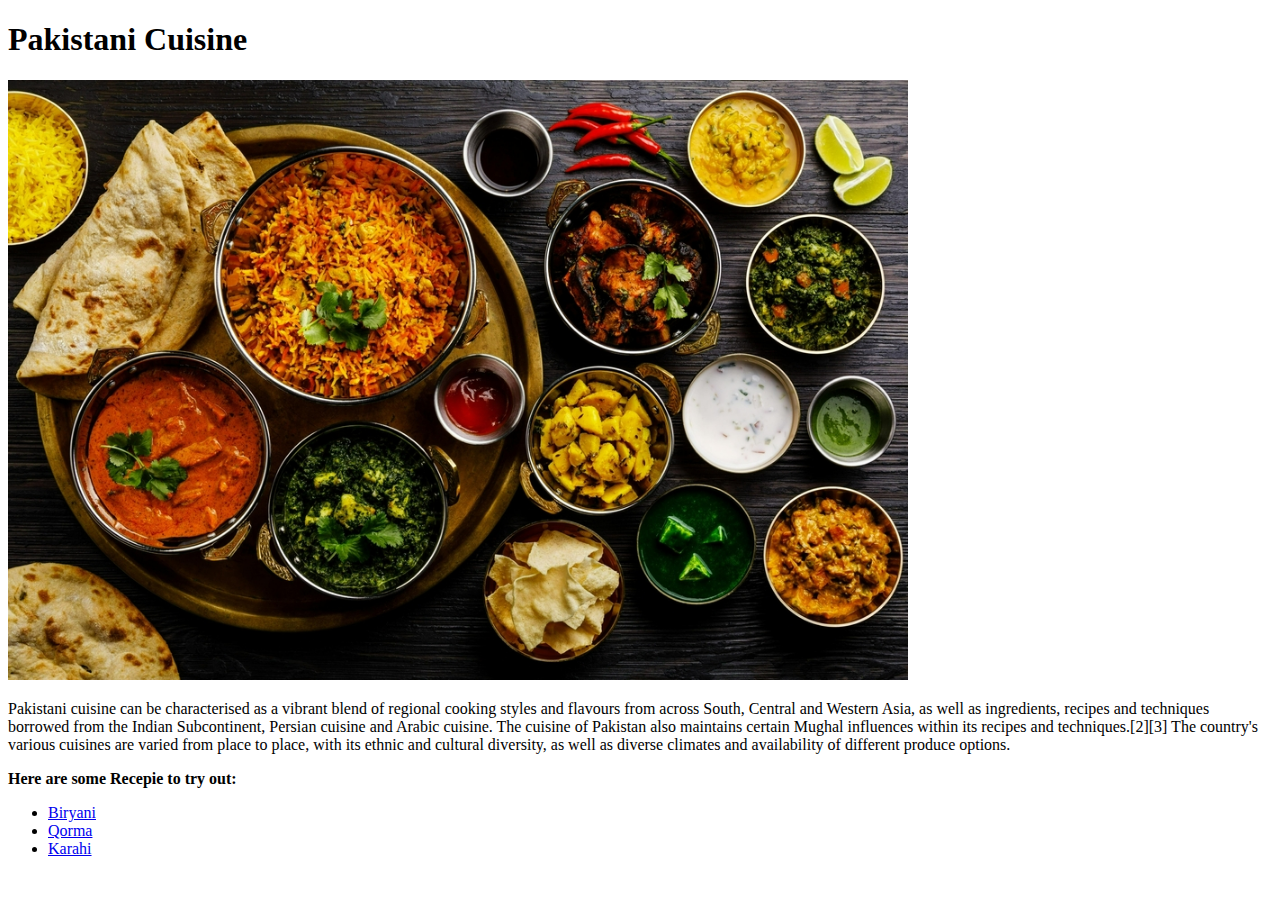
<file: index.html>
<!DOCTYPE html>

<html lang="en">
<head>
    <meta charset="UTF-8">
    <title>Recepies</title>
</head>
<body>
    <h1>Pakistani Cuisine</h1>
    <img src="Images/Pakistanifood.jpg" alt="Pakistani Food" height="600" width="900">
    <p>Pakistani cuisine can be characterised as a vibrant blend of regional cooking styles and flavours from across South, Central and Western Asia,
        as well as ingredients, recipes and techniques borrowed from the Indian Subcontinent, Persian cuisine and Arabic cuisine.
        The cuisine of Pakistan also maintains certain Mughal influences within its recipes and techniques.[2][3] The country's 
        various cuisines are varied from place to place, with its ethnic and cultural diversity, as well as diverse climates and 
        availability of different produce options.</p>
    <p><strong>Here are some Recepie to try out:</strong></p>
    <ul>
        <li><a href="guide/biryani.html">Biryani</a></li>
        <li><a href="guide/korma.html">Qorma</a></li>
        <li><a href="guide/karahi.html">Karahi</a></li>
    </ul>
</body>
</html>
</file>
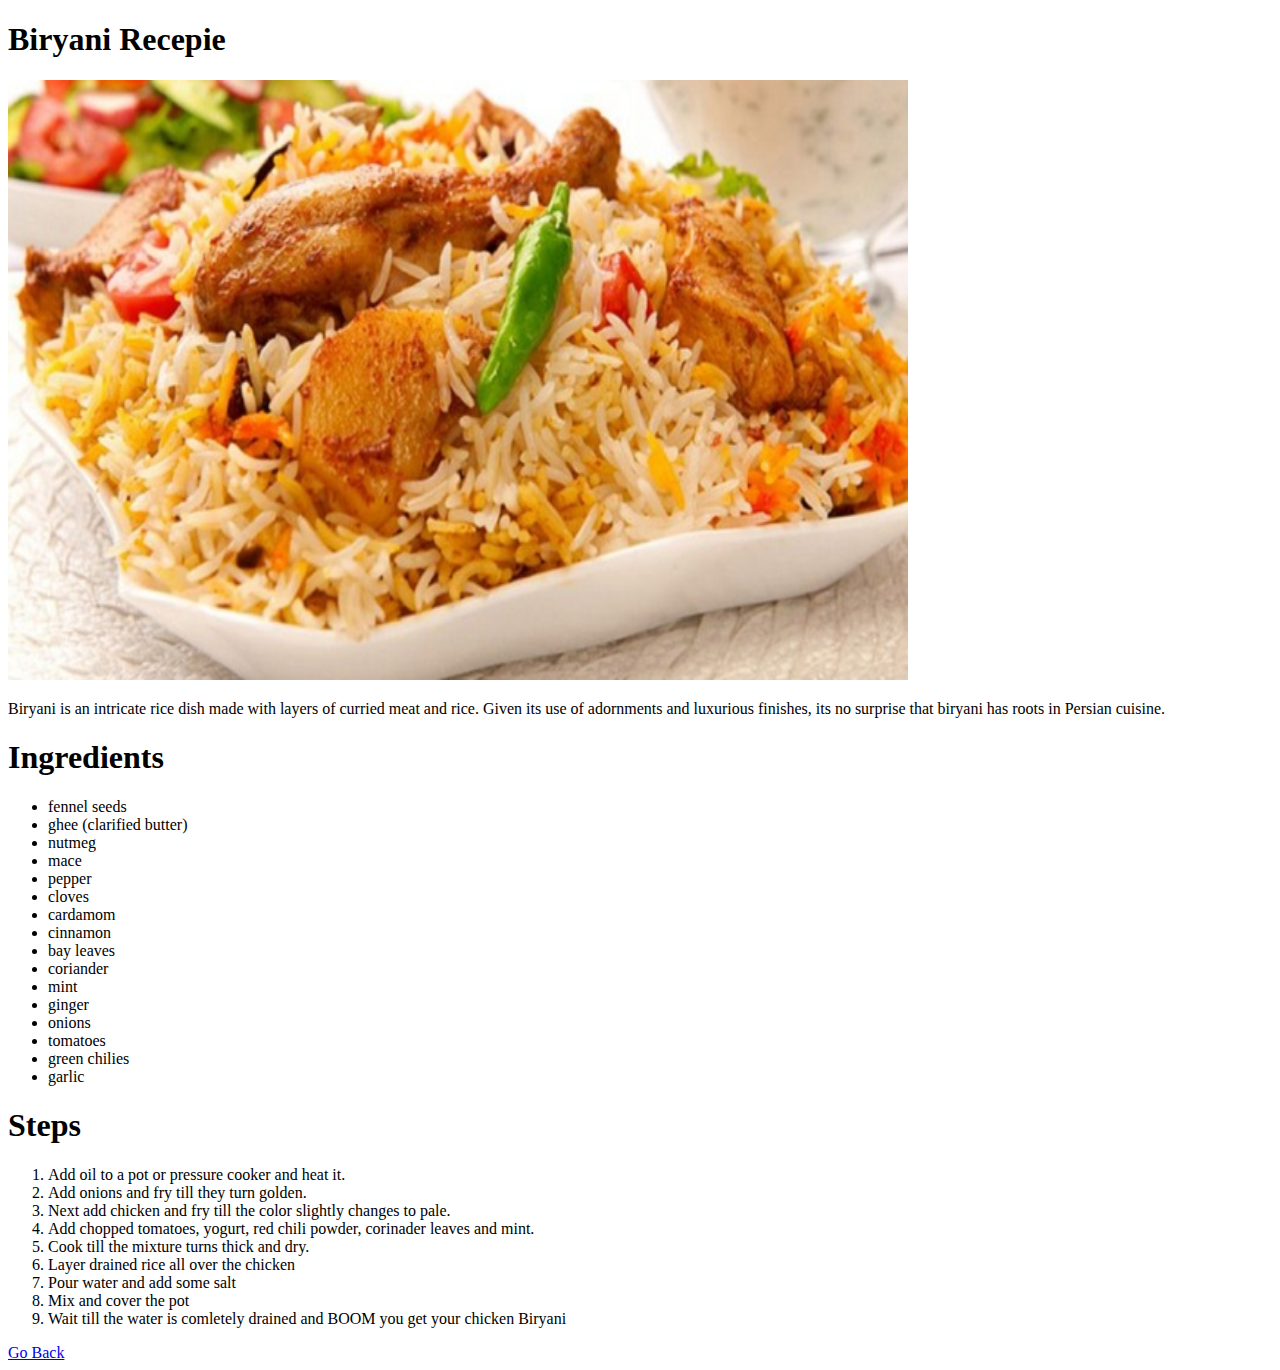
<file: guide/biryani.html>
<!DOCTYPE html>

<html lang="en">
<head>
    <meta charset="UTF-8">
    <title>Biryani Recepie</title>
</head>
<body>
    <h1>Biryani Recepie</h1>
    <img src="Images/biryani.jpg" alt="Biryani" height="600" width="900">
    <p>Biryani is an intricate rice dish made with layers of curried meat and rice.
        Given its use of adornments and luxurious finishes, its no surprise that biryani has roots in Persian cuisine.</p>
    <h1>Ingredients</h1>
    <ul>
        <li>fennel seeds</li>
        <li>ghee (clarified butter)</li>
        <li>nutmeg</li>
        <li>mace</li>
        <li>pepper</li>
        <li>cloves</li>
        <li>cardamom</li>
        <li>cinnamon</li>
        <li>bay leaves</li>
        <li>coriander</li>
        <li>mint</li>
        <li>ginger</li>
        <li>onions</li>
        <li>tomatoes</li>
        <li>green chilies</li>
        <li>garlic</li>
    </ul>

    <h1>Steps</h1>
    <ol>
        <li>Add oil to a pot or pressure cooker and heat it. </li>
        <li>Add onions and fry till they turn golden. </li>
        <li>Next add chicken and fry till the color slightly changes to pale.</li>
        <li>Add chopped tomatoes, yogurt, red chili powder, corinader leaves and mint.</li>
        <li>Cook till the mixture turns thick and dry.</li>
        <li>Layer drained rice all over the chicken</li>
        <li>Pour water and add some salt</li>
        <li>Mix and cover the pot</li>
        <li>Wait till the water is comletely drained and BOOM you get your chicken Biryani</li>
    </ol>
    <a href="../index.html">Go Back</a>
</body>
</html>
</file>
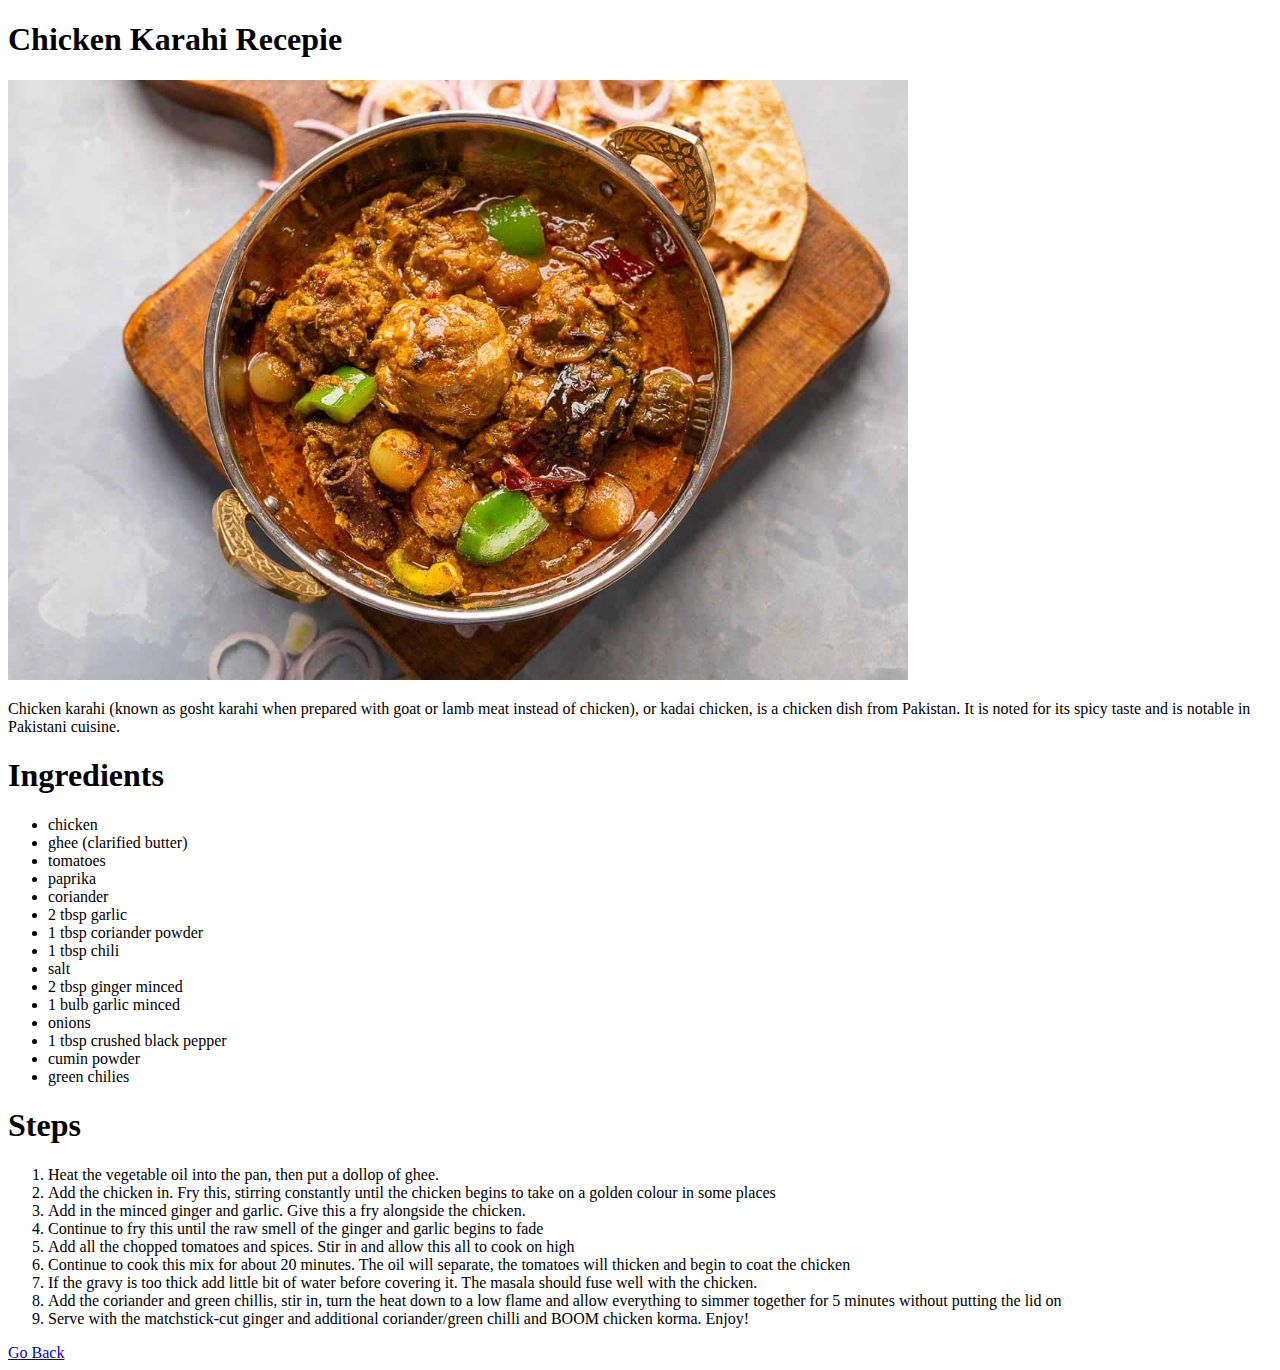
<file: guide/karahi.html>
<!DOCTYPE html>

<html lang="en">
<head>
    <meta charset="UTF-8">
    <title>Chicken Karahi Recepie</title>
</head>
<body>
    <h1>Chicken Karahi Recepie</h1>
    <img src="Images/karahi.jpg" alt="Chicken Karahi" height="600" width="900">
    <p>Chicken karahi (known as gosht karahi when prepared with goat or lamb meat instead of chicken), or kadai chicken, is a chicken dish from Pakistan. 
        It is noted for its spicy taste and is notable in Pakistani cuisine.</p>
    <h1>Ingredients</h1>
    <ul>
        <li>chicken</li>
        <li>ghee (clarified butter)</li>
        <li>tomatoes</li>
        <li>paprika</li>
        <li>coriander</li>
        <li>2 tbsp garlic</li>
        <li>1 tbsp coriander powder</li>
        <li>1 tbsp chili</li>
        <li>salt</li>
        <li>2 tbsp ginger minced</li>
        <li>1 bulb garlic minced</li>
        <li>onions</li>
        <li>1 tbsp crushed black pepper</li>
        <li>cumin powder</li>
        <li>green chilies</li>
        </ul>

    <h1>Steps</h1>
    <ol>
        <li>Heat the vegetable oil into the pan, then put a dollop of ghee. </li>
        <li>Add the chicken in. Fry this, stirring constantly until the chicken begins to take on a golden colour in some places </li>
        <li>Add in the minced ginger and garlic. Give this a fry alongside the chicken. </li>
        <li>Continue to fry this until the raw smell of the ginger and garlic begins to fade</li>
        <li>Add all the chopped tomatoes and spices. Stir in and allow this all to cook on high</li>
        <li>Continue to cook this mix for about 20 minutes. The oil will separate, the tomatoes will thicken and begin to coat the chicken</li>
        <li>If the gravy is too thick add little bit of water before covering it. The masala should fuse well with the chicken.</li>
        <li>Add the coriander and green chillis, stir in, turn the heat down to a low flame and allow everything to simmer together for 5 minutes without putting the lid on</li>
        <li>Serve with the matchstick-cut ginger and additional coriander/green chilli and BOOM chicken korma. Enjoy!</li>
    </ol>
    <a href="../index.html">Go Back</a>
</body>
</html>
</file>
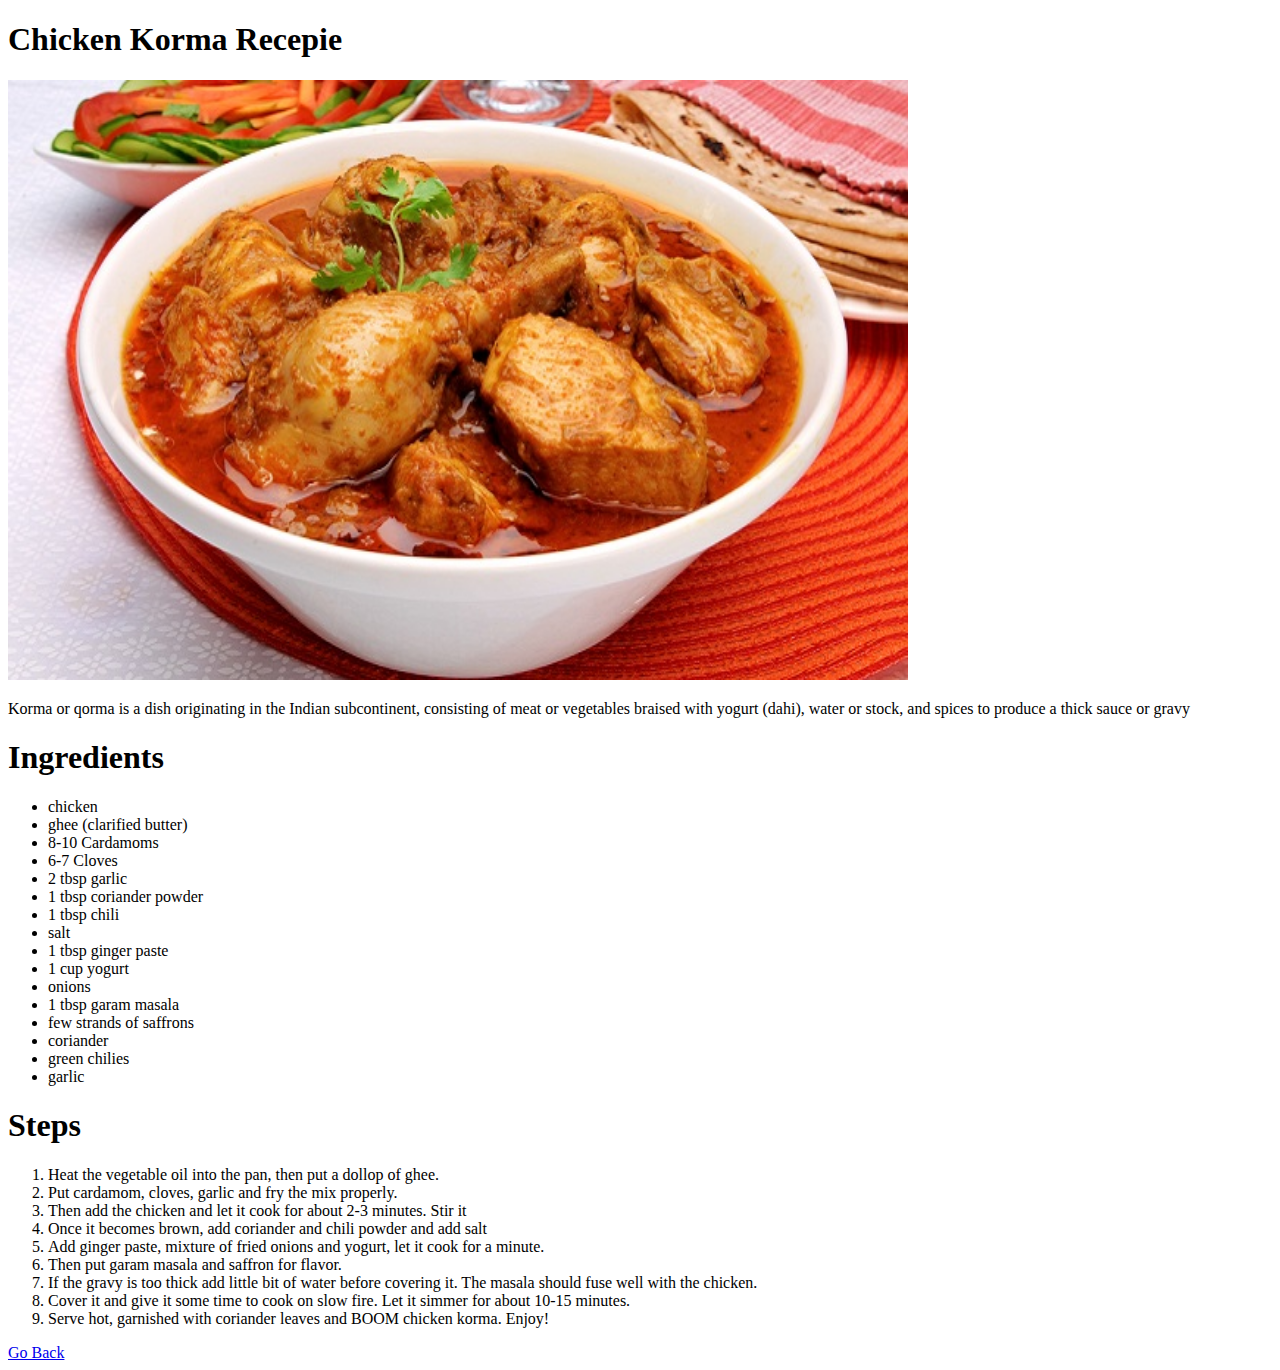
<file: guide/korma.html>
<!DOCTYPE html>

<html lang="en">
<head>
    <meta charset="UTF-8">
    <title>Chicken Korma Recepie</title>
</head>
<body>
    <h1>Chicken Korma Recepie</h1>
    <img src="Images/korma.jpg" alt="Chicken Korma" height="600" width="900">
    <p>Korma or qorma is a dish originating in the Indian subcontinent, 
        consisting of meat or vegetables braised with yogurt (dahi), water or stock, and spices to produce a thick sauce or gravy</p>
    <h1>Ingredients</h1>
    <ul>
        <li>chicken</li>
        <li>ghee (clarified butter)</li>
        <li>8-10 Cardamoms</li>
        <li>6-7 Cloves</li>
        <li>2 tbsp garlic</li>
        <li>1 tbsp coriander powder</li>
        <li>1 tbsp chili</li>
        <li>salt</li>
        <li>1 tbsp ginger paste</li>
        <li>1 cup yogurt</li>
        <li>onions</li>
        <li>1 tbsp garam masala</li>
        <li>few strands of saffrons</li>
        <li>coriander</li>
        <li>green chilies</li>
        <li>garlic</li>
        </ul>

    <h1>Steps</h1>
    <ol>
        <li>Heat the vegetable oil into the pan, then put a dollop of ghee. </li>
        <li>Put cardamom, cloves, garlic and fry the mix properly. </li>
        <li>Then add the chicken and let it cook for about 2-3 minutes. Stir it</li>
        <li>Once it becomes brown, add coriander and chili powder and add salt</li>
        <li>Add ginger paste, mixture of fried onions and yogurt, let it cook for a minute.</li>
        <li>Then put garam masala and saffron for flavor.</li>
        <li>If the gravy is too thick add little bit of water before covering it. The masala should fuse well with the chicken.</li>
        <li>Cover it and give it some time to cook on slow fire. Let it simmer for about 10-15 minutes.</li>
        <li>Serve hot, garnished with coriander leaves and BOOM chicken korma. Enjoy!</li>
    </ol>
    <a href="../index.html">Go Back</a>
</body>
</html>
</file>
